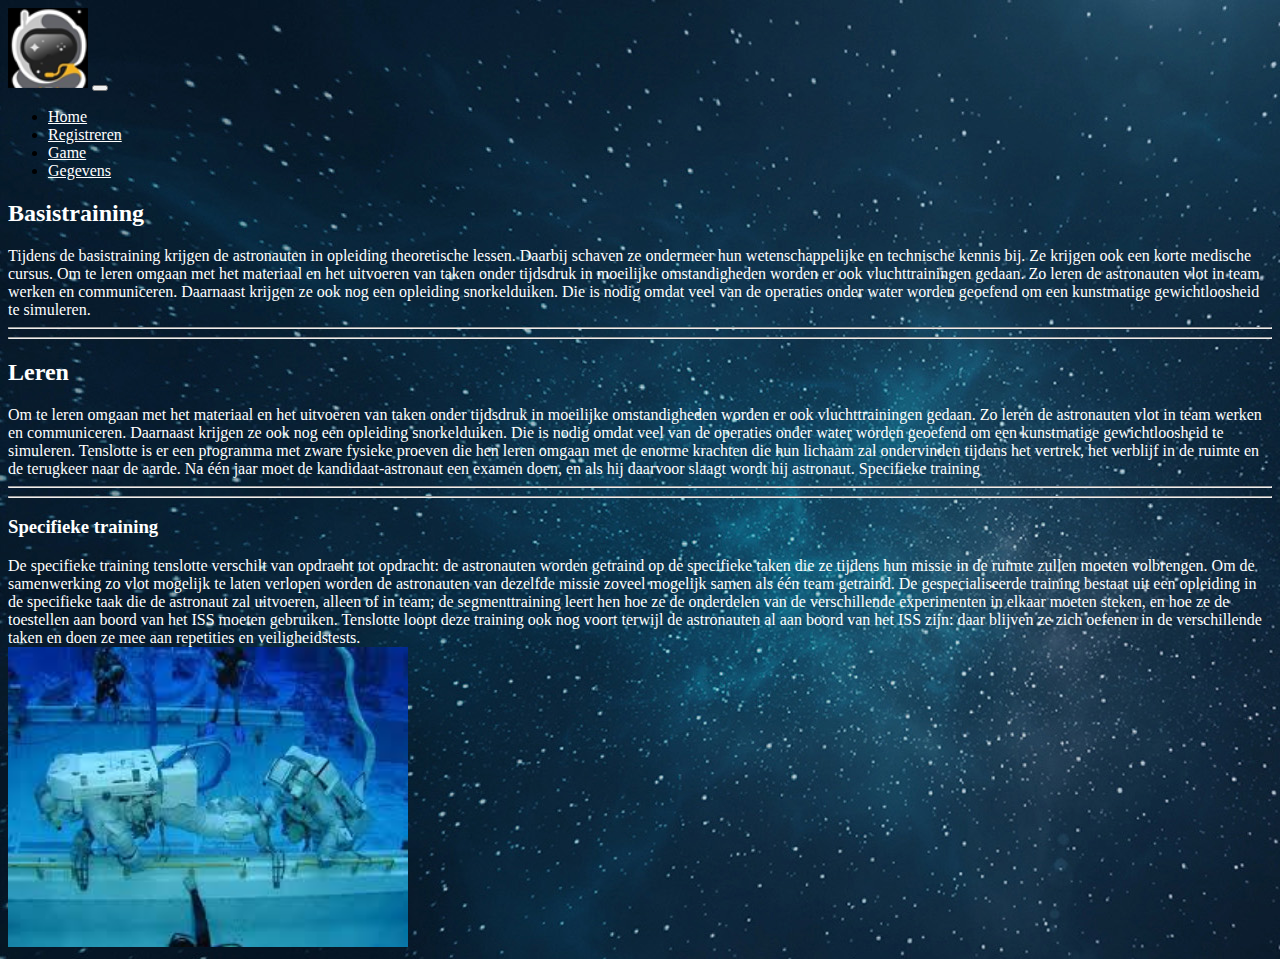
<file: projec-groep-web/index.html>
<!doctype html>
<html lang="en">
  <head>
    <!-- Required meta tags -->
    <meta charset="utf-8">
    <meta name="viewport" content="width=device-width, initial-scale=1, shrink-to-fit=no">

    <!-- Bootstrap CSS -->
    <link rel="stylesheet" href="https://cdn.jsdelivr.net/npm/bootstrap@4.5.3/dist/css/bootstrap.min.css" integrity="sha384-TX8t27EcRE3e/ihU7zmQxVncDAy5uIKz4rEkgIXeMed4M0jlfIDPvg6uqKI2xXr2" crossorigin="anonymous">

     <!--Icon van de website-->
     <link rel="shortcut icon" href="./img/favicon_1.ico" type="image/x-icon">

    <title>astronauten</title>
  </head>
  <body>

    
    
    <nav class="navbar navbar-expand-lg navbar-light bg-dark navbar sticky-top">
      <div class="container-fluid">


        <a class="navbar-brand" href="https://na.leagueoflegends.com/en-us/"> <img src="./img/favicon_1.ico" width="80" height="80" alt=""></a>

            
        <button class="navbar-toggler" type="button" data-bs-toggle="collapse" data-bs-target="#navbarNav" aria-controls="navbarNav" aria-expanded="false" aria-label="Toggle navigation">
          <span class="navbar-toggler-icon"></span>
        </button>
        <div class="collapse navbar-collapse" id="navbarNav">
          <ul class="navbar-nav">
            
            <!--Hier zijn de links-->
            <li class="nav-item">
              <a id="nav-tekst"class="nav-link" href="#Home">Home</a>
            </li>
            <li class="nav-item">
              <a id="nav-tekst" class="nav-link" href="http://www.astronautenopleiding.com/login.php">Registreren</a>
            </li>
            <li class="nav-item">
              <a id= "nav-tekst"class="nav-link" href="http://www.astronautenopleiding.com/game.html">Game</a>
            </li>
           
            <li class="nav-item">
              <a id="nav-tekst" class="nav-link" href="http://www.astronautenopleiding.com/read.html">Gegevens</a>
            </li>

            
           
          </ul>
        </div>
      </div>
    </nav>

   

  <div class="container">
    <h2 id="Space"> Basistraining </h2>
      <!--Dit is voor de eerste tekst over league zelf-->                                   
   <div class= "text"> Tijdens de basistraining krijgen de astronauten in opleiding theoretische lessen. Daarbij schaven ze ondermeer hun wetenschappelijke en technische kennis bij. Ze krijgen ook een korte medische cursus.

    Om te leren omgaan met het materiaal en het uitvoeren van taken onder tijdsdruk in moeilijke omstandigheden worden er ook vluchttrainingen gedaan. Zo leren de astronauten vlot in team werken en communiceren. Daarnaast krijgen ze ook nog een opleiding snorkelduiken. Die is nodig omdat veel van de operaties onder water worden geoefend om een kunstmatige gewichtloosheid te simuleren.
    
    </div>

     <!--Voor wit regels-->
    <hr>
    <hr>

    <h2 id="Space">Leren</h2>

    <!-- De Roles tekst-->
    
    <div class ="text">Om te leren omgaan met het materiaal en het uitvoeren van taken onder tijdsdruk in moeilijke omstandigheden worden er ook vluchttrainingen gedaan. Zo leren de astronauten vlot in team werken en communiceren. Daarnaast krijgen ze ook nog een opleiding snorkelduiken. Die is nodig omdat veel van de operaties onder water worden geoefend om een kunstmatige gewichtloosheid te simuleren.
      Tenslotte is er een programma met zware fysieke proeven die hen leren omgaan met de enorme krachten die hun lichaam zal ondervinden tijdens het vertrek, het verblijf in de ruimte en de terugkeer naar de aarde. Na één jaar moet de kandidaat-astronaut een examen doen, en als hij daarvoor slaagt wordt hij astronaut.
Specifieke training
    </div>

      <!--Voor wit regels-->
    <hr>
    <hr>

     
    <h3 id="Mars"> Specifieke training</h3>
    <div class ="text"> 
    De specifieke training tenslotte verschilt van opdracht tot opdracht: de astronauten worden getraind op de specifieke taken die ze tijdens hun missie in de ruimte zullen moeten volbrengen. Om de samenwerking zo vlot mogelijk te laten verlopen worden de astronauten van dezelfde missie zoveel mogelijk samen als één team getraind. De gespecialiseerde training bestaat uit een opleiding in de specifieke taak die de astronaut zal uitvoeren, alleen of in team; de segmenttraining leert hen hoe ze de onderdelen van de verschillende experimenten in elkaar moeten steken, en hoe ze de toestellen aan boord van het ISS moeten gebruiken. Tenslotte loopt deze training ook nog voort terwijl de astronauten al aan boord van het ISS zijn: daar blijven ze zich oefenen in de verschillende taken en doen ze mee aan repetities en veiligheidstests.
    
     </div>

      <!-- Foto van map-->
      <img src="./img/astonauten.png" style=" float:righ; width:400px;height: 300px;">  <br>

      
      

    

    

    <!-- Optional JavaScript; choose one of the two! -->

    <!-- Option 1: jQuery and Bootstrap Bundle (includes Popper) -->
    <script src="https://code.jquery.com/jquery-3.5.1.slim.min.js" integrity="sha384-DfXdz2htPH0lsSSs5nCTpuj/zy4C+OGpamoFVy38MVBnE+IbbVYUew+OrCXaRkfj" crossorigin="anonymous"></script>
    <script src="https://cdn.jsdelivr.net/npm/bootstrap@4.5.3/dist/js/bootstrap.bundle.min.js" integrity="sha384-ho+j7jyWK8fNQe+A12Hb8AhRq26LrZ/JpcUGGOn+Y7RsweNrtN/tE3MoK7ZeZDyx" crossorigin="anonymous"></script>
    <!--De link naar het css bestand-->
    <link href="style.css" rel="Stylesheet" type="text/css">
    <!-- Option 2: jQuery, Popper.js, and Bootstrap JS -->
    <script src="https://code.jquery.com/jquery-3.5.1.slim.min.js" integrity="sha384-DfXdz2htPH0lsSSs5nCTpuj/zy4C+OGpamoFVy38MVBnE+IbbVYUew+OrCXaRkfj" crossorigin="anonymous"></script>
    <script src="https://cdn.jsdelivr.net/npm/popper.js@1.16.1/dist/umd/popper.min.js" integrity="sha384-9/reFTGAW83EW2RDu2S0VKaIzap3H66lZH81PoYlFhbGU+6BZp6G7niu735Sk7lN" crossorigin="anonymous"></script>
    <script src="https://cdn.jsdelivr.net/npm/bootstrap@4.5.3/dist/js/bootstrap.min.js" integrity="sha384-w1Q4orYjBQndcko6MimVbzY0tgp4pWB4lZ7lr30WKz0vr/aWKhXdBNmNb5D92v7s" crossorigin="anonymous"></script>
    
  </body>
</html>
</file>
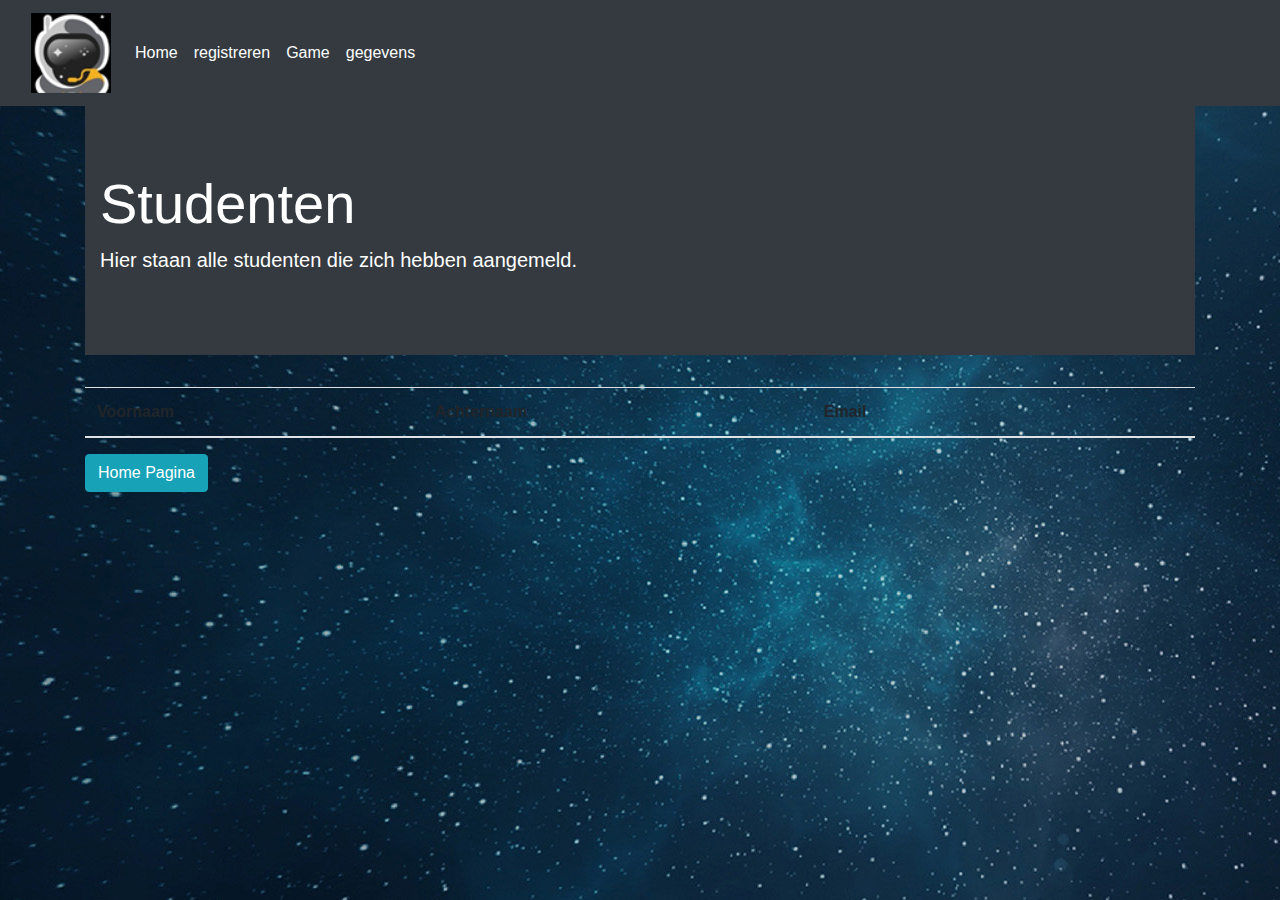
<file: projec-groep-web/read.html>
<!doctype html>
<html lang="en">
  <head>
    <!-- Required meta tags -->
    <meta charset="utf-8">
    <meta name="viewport" content="width=device-width, initial-scale=1, shrink-to-fit=no">

    <!-- Bootstrap CSS -->
    <link rel="stylesheet" href="https://stackpath.bootstrapcdn.com/bootstrap/4.3.1/css/bootstrap.min.css" integrity="sha384-ggOyR0iXCbMQv3Xipma34MD+dH/1fQ784/j6cY/iJTQUOhcWr7x9JvoRxT2MZw1T" crossorigin="anonymous">

    <title></title>
  </head>
  <body>
    <nav class="navbar navbar-expand-lg navbar-light bg-dark navbar sticky-top">
      <div class="container-fluid">


        <a class="navbar-brand" href="https://na.leagueoflegends.com/en-us/"> <img src="./img/favicon_1.ico" width="80" height="80" alt=""></a>

            
        <button class="navbar-toggler" type="button" data-bs-toggle="collapse" data-bs-target="#navbarNav" aria-controls="navbarNav" aria-expanded="false" aria-label="Toggle navigation">
          <span class="navbar-toggler-icon"></span>
        </button>
        <div class="collapse navbar-collapse" id="navbarNav">
          <ul class="navbar-nav">
            
            <!--Hier zijn de links-->
            <li class="nav-item">
              <a id="nav-tekst"class="nav-link" href="#Home">Home</a>
            </li>
            <li class="nav-item">
              <a id="nav-tekst" class="nav-link" href="http://www.astronautenopleiding.com/login.php">registreren</a>
            </li>
            <li class="nav-item">
              <a id= "nav-tekst"class="nav-link" href="http://www.astronautenopleiding.com/game.html">Game</a>
            </li>
           
            <li class="nav-item">
              <a id="nav-tekst" class="nav-link" href="http://www.astronautenopleiding.com/read.html">gegevens</a>
            </li>

            
           
          </ul>
        </div>
      </div>
    </nav>

    
<div class="container" >
    <div class="jumbotron jumbotron-fluid bg-dark" id="jumbo">
        <div class="container" id="jumbo">
          <h1 class="display-4">Studenten</h1>
          <p class="lead">Hier staan alle studenten die zich hebben aangemeld.</p>
       
        </div>
      </div>

<div class="row">
    <div class="col-12">
<table class="table table-hover">
<thead >
  <tr>
    <th scope="col">Voornaam</th>
    <th scope="col">Achternaam</th>
    <th scope="col">Email </th>
    <th> </th>
    <th> </th>
  </tr>
</thead>
</table>
 </div>
</div>

 <button type="button" class="btn btn-info">Home Pagina</button>
</div>

 <!-- Optional JavaScript -->
    <!-- jQuery first, then Popper.js, then Bootstrap JS -->
    <link href="style.css" rel="Stylesheet" type="text/css">
    <script src="https://code.jquery.com/jquery-3.3.1.slim.min.js" integrity="sha384-q8i/X+965DzO0rT7abK41JStQIAqVgRVzpbzo5smXKp4YfRvH+8abtTE1Pi6jizo" crossorigin="anonymous"></script>
    <script src="https://cdnjs.cloudflare.com/ajax/libs/popper.js/1.14.7/umd/popper.min.js" integrity="sha384-UO2eT0CpHqdSJQ6hJty5KVphtPhzWj9WO1clHTMGa3JDZwrnQq4sF86dIHNDz0W1" crossorigin="anonymous"></script>
    <script src="https://stackpath.bootstrapcdn.com/bootstrap/4.3.1/js/bootstrap.min.js" integrity="sha384-JjSmVgyd0p3pXB1rRibZUAYoIIy6OrQ6VrjIEaFf/nJGzIxFDsf4x0xIM+B07jRM" crossorigin="anonymous"></script>
</body>
</html>
</file>
<file: projec-groep-web/style.css>
/* om de body gray te maken */

 /* om de tekst in het hele bestand wit te maken */
  .text {    
    color: white; 
  }

  /* Navbar tekst wit maken*/
  #nav-tekst {
    color: white ; 
  }/* om de body kleur te maken */
  body {
    background-image: url("./img/bg-space.png");
    background-color: #cccccc;
   }
  
 /* om de tekst in het hele bestand wit te maken */
  .text {    
    color: white; 
  }
  p {    
    color: white; 
  }

  h1 {    
    color: white; 
  }

  h2 {    
    color: white; 
  }

  h3 {    
    color: white; 
  }
  
  label {

    color: white;
  }

  /* Navbar tekst wit maken*/
  #nav-tekst {
    color: white ; 
  }
</file>
